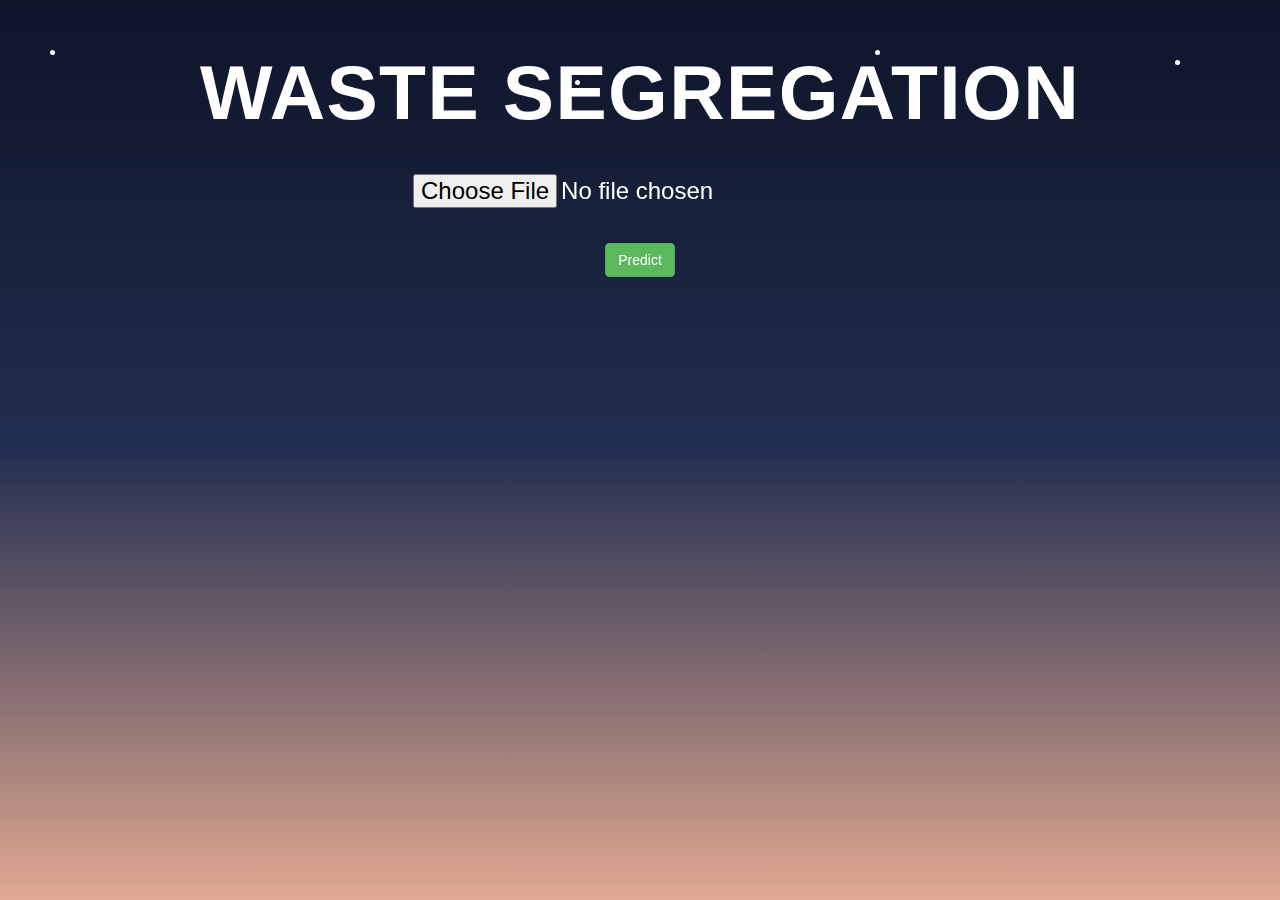
<file: templates/index.html>
<html>
    <head>
        <meta charset ="UTF-8">
        <title>WASTE SEGREGATION</title>
        <link href = "https://maxcdn.bootstrapcdn.com/bootstrap/3.4.1/css/bootstrap.min.css" rel="stylesheet">
        <link href = "style.css" rel="stylesheet">
        
    </head>
    
    <body>
        <div class ="container">
        <div class="row">
            <div class="col-lg-12">
            <center><h1 style="padding:30px;font-weight: 600 !important;font-size: 3.2em">WASTE SEGREGATION</h1></center>
            </div>
        </div>
        </div class="col-lg-12">
        <center><form class="form-inline" action="/predict" method="post" enctype="multipart/form-data">
            <input type="file" name="file"/><br>
            <input type="submit" class="btn btn-success" value="Predict">
        </form></center>
        <div id="bg"></div>
        <div id="stars" class="star-a"></div>
        <div id="stars" class="star-b"></div>
        <div id="stars" class="star-c"></div>
        <div id="stars" class="star-d"></div>
        <div id="stars" class="star-e"></div>
        </div>
        <script>
        var content = document.getElementsByTagName('body')[0];
        var darkMode = document.getElementById('dark-change');
        darkMode.addEventListener('click', function(){
            darkMode.classList.toggle('active');
            content.classList.toggle('night');
          })
      </script>
    </body>
</html>
</file>
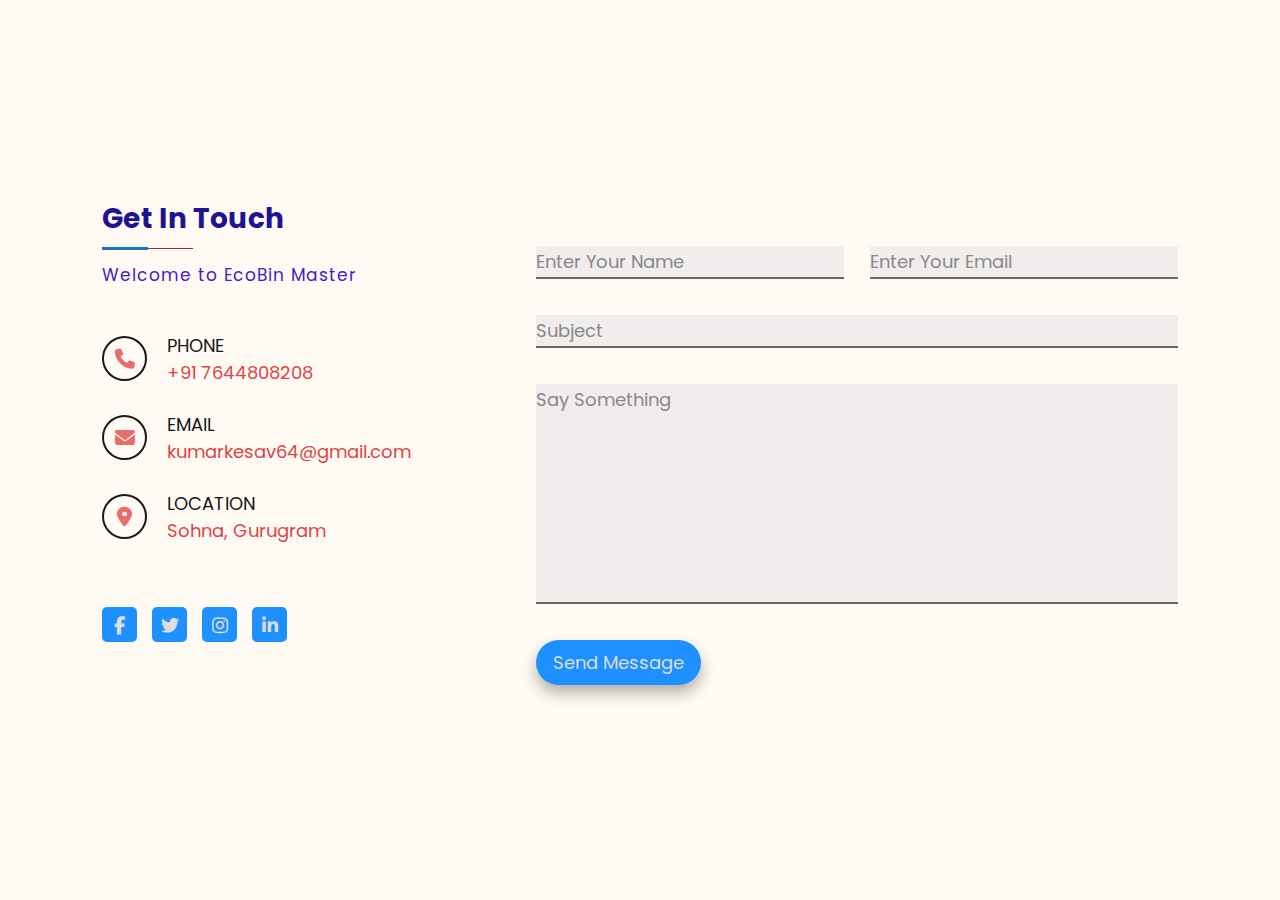
<file: contact.html>
<!DOCTYPE html>
<html>
<head>
	<!-- *******  Link To CSS Style Sheet  ******* -->
	<link rel="stylesheet" type="text/css" href="contact.css">

	<!-- *******  Font Awesome Icons Link  ******* -->
	<link rel="stylesheet" href="https://cdnjs.cloudflare.com/ajax/libs/font-awesome/6.1.1/css/all.min.css"/>

	<!-- *******  Link To Goggle Fonts  *******  -->
	<link href="https://fonts.googleapis.com/css2?family=Poppins:ital,wght@0,100;0,200;0,400;0,500;0,600;0,800;1,900&display=swap" rel="stylesheet">

	<meta name="viewport" content="width=device-width, initial-scale=1.0">

	<title>Contact Section</title>
</head>
<body>
	<div class="container">
		<main class="row">		
            <section class="col left">
				<div class="contactTitle">
					<h2>Get In Touch</h2>
					<p>Welcome to EcoBin Master</p>
				</div>
				<div class="contactInfo">					
					<div class="iconGroup">
						<div class="icon">
							<i class="fa-solid fa-phone"></i>
						</div>
						<div class="details">
							<span>Phone</span>
							<span>+91 7644808208</span>
						</div>
					</div>

					<div class="iconGroup">
						<div class="icon">
							<i class="fa-solid fa-envelope"></i>
						</div>
						<div class="details">
							<span>Email</span>
							<span>kumarkesav64@gmail.com</span>
						</div>
					</div>

					<div class="iconGroup">
						<div class="icon">
							<i class="fa-solid fa-location-dot"></i>
						</div>
						<div class="details">
							<span>Location</span>
							<span>Sohna, Gurugram</span>
						</div>
					</div>

				</div>


				<div class="socialMedia">
					<a href="#"><i class="fa-brands fa-facebook-f"></i></a>
					<a href="#"><i class="fa-brands fa-twitter"></i></a>
					<a href="#"><i class="fa-brands fa-instagram"></i></a>
					<a href="#"><i class="fa-brands fa-linkedin-in"></i></a>
				</div>

			</section>

			<section class="col right">

				<form class="messageForm">
					
					<div class="inputGroup halfWidth">
						<input type="text" name="" required="required">
						<label>Enter Your Name</label>
					</div>

					<div class="inputGroup halfWidth">
						<input type="email" name="" required="required">
						<label>Enter Your Email</label>
					</div>

					<div class="inputGroup fullWidth">
						<input type="text" name="" required="required">
						<label>Subject</label>
					</div>

					<div class="inputGroup fullWidth">
						<textarea required="required"></textarea>
						<label>Say Something</label>
					</div>

					<div class="inputGroup fullWidth">
						<button>Send Message</button>
					</div>
				</form>
			</section>
		</main>
	</div>
</body>
</html>
</file>
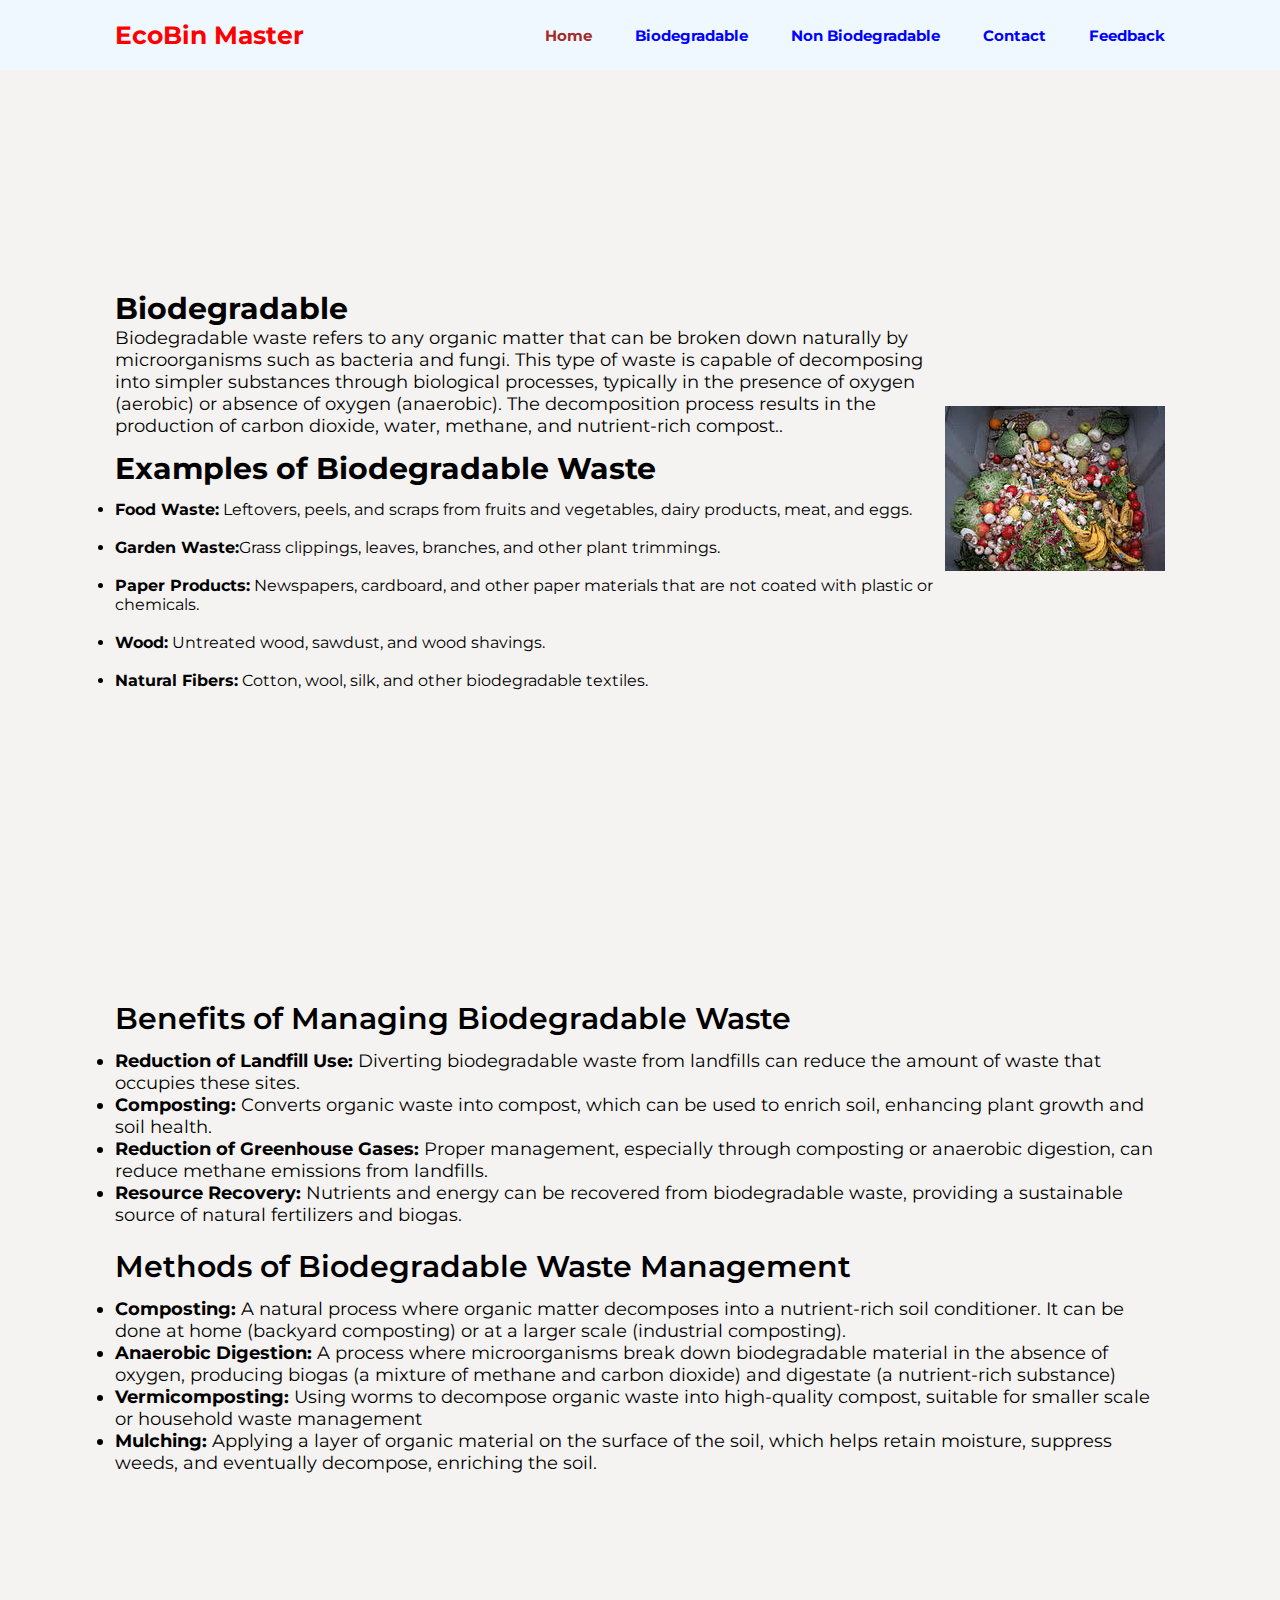
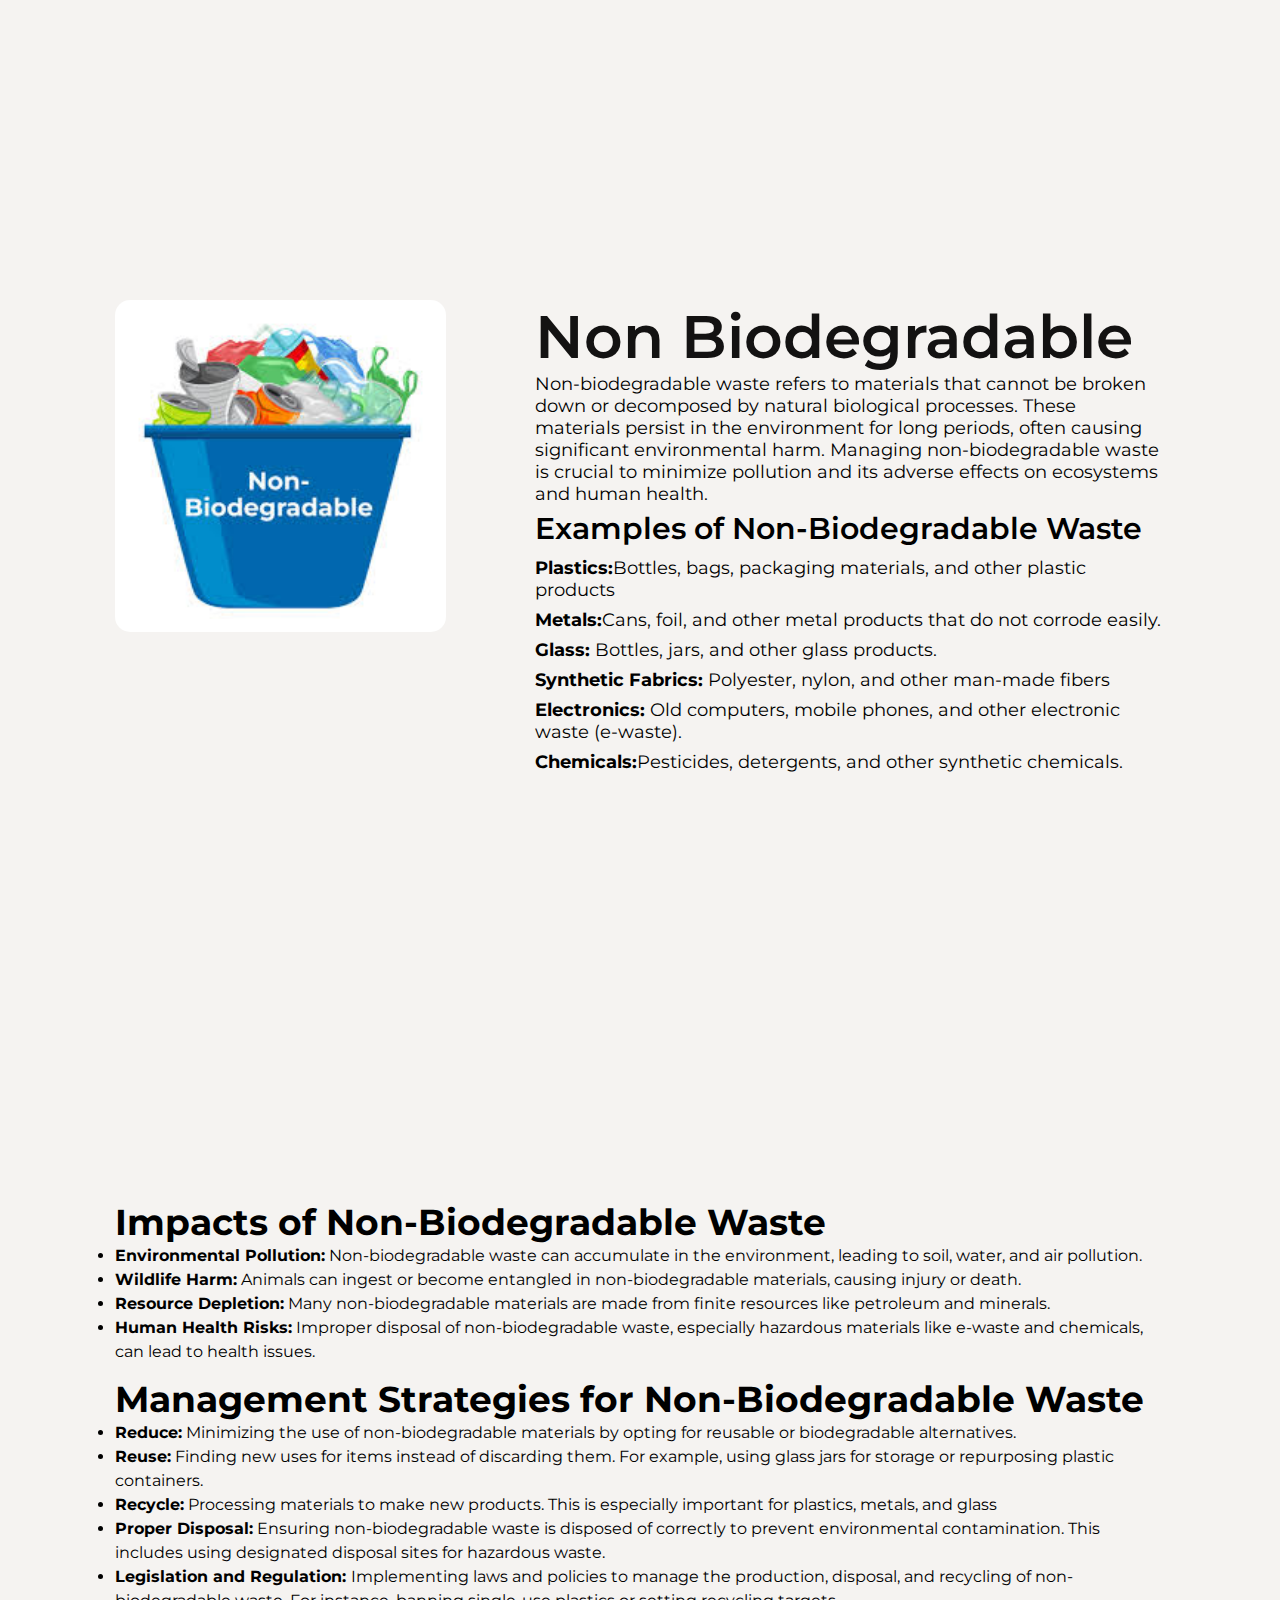
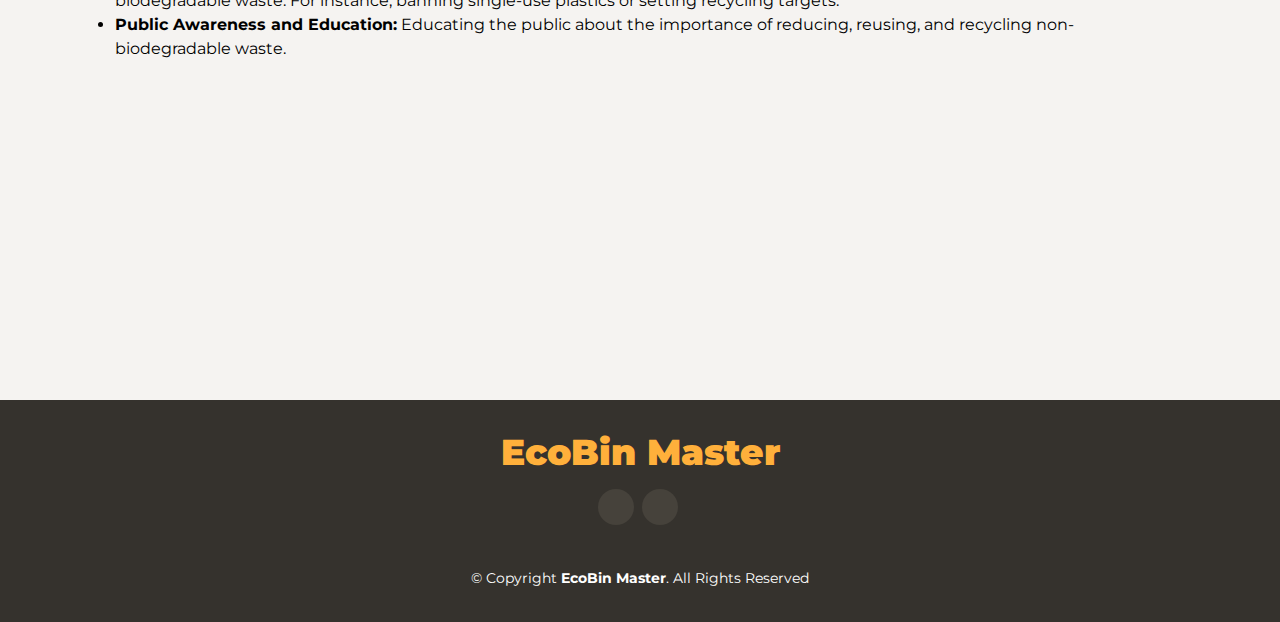
<file: index2.html>
<!DOCTYPE html>
<html lang="en">
<head>
    <meta charset="UTF-8">
    <meta name="viewport" content="width=device-width, initial-scale=1.0">
    <!--Font Awesome-->
    <link rel="stylesheet" href="https://cdnjs.cloudflare.com/ajax/libs/font-awesome/6.5.1/css/all.min.css" integrity="sha512-DTOQO9RWCH3ppGqcWaEA1BIZOC6xxalwEsw9c2QQeAIftl+Vegovlnee1c9QX4TctnWMn13TZye+giMm8e2LwA==" crossorigin="anonymous" referrerpolicy="no-referrer" />
    <title>EcoBin Master</title>
    <link rel="stylesheet" href="style2.css">
    <link rel="preconnect" href="https://fonts.googleapis.com">
    <link rel="preconnect" href="https://fonts.gstatic.com" crossorigin>
    <link href="https://fonts.googleapis.com/css2?family=Montserrat:ital,wght@0,100..900;1,100..900&family=Open+Sans:ital,wght@0,300..800;1,300..800&display=swap" rel="stylesheet">
</head>
<body>
    <header class="header">
        <a href="#" class="logo">EcoBin Master</a>
        <nav class="navbar">
            <a href="#home" class="active" >Home</a>
            <a href="#biodegradable">Biodegradable</a>
            <a href="#nonbiodegradable">Non Biodegradable</a>
            <a href="contact.html">Contact</a>
            <a href="#feedback">Feedback</a>

        </nav>
    </header>

    <section class="biodegradable" id="biodegradable">
      <div class="home-biodegradable">
          <h3>Biodegradable</h3>   
          <p>Biodegradable waste refers to any organic matter that can be broken down naturally by microorganisms such as bacteria and fungi. 
            This type of waste is capable of decomposing into simpler substances through biological processes, typically in the presence of oxygen (aerobic) or absence of oxygen (anaerobic).
             The decomposition process results in the production of carbon dioxide, water, methane, and nutrient-rich compost..</p> 
          </br>
          <h3>Examples of Biodegradable Waste</h3>
          <br>
          <div class="bioex">
          <ul>
            <li><b>Food Waste:</b> Leftovers, peels, and scraps from fruits and vegetables, dairy products, meat, and eggs.</li>
            <br>
            <li><b>Garden Waste:</b>Grass clippings, leaves, branches, and other plant trimmings.</li>
            <br>
            <li><b>Paper Products:</b> Newspapers, cardboard, and other paper materials that are not coated with plastic or chemicals.</li>
            <br>
            <li><b>Wood:</b> Untreated wood, sawdust, and wood shavings.</li>
            <br>
            <li><b>Natural Fibers:</b> Cotton, wool, silk, and other biodegradable textiles.</li>
          </ul> 
        </div>        
      </div>
      <div class="home-img">
          <img src="assets/bioderg1.jpg" alt="keshav">
      </div>
    </section>

    <section class="biodetails" id="biodetails">
        <div class="benefit">
            <h3>Benefits of Managing Biodegradable Waste</h3>
        </br>
            <div class="benefits-details">
                <ul>
                    <li><b>Reduction of Landfill Use:</b> Diverting biodegradable waste from landfills can reduce the amount of waste that occupies these sites.</li>
                    <li><b>Composting:</b> Converts organic waste into compost, which can be used to enrich soil, enhancing plant growth and soil health.</li>
                    <li><b>Reduction of Greenhouse Gases:</b> Proper management, especially through composting or anaerobic digestion, can reduce methane emissions from landfills.</li>
                    <li><b>Resource Recovery:</b> Nutrients and energy can be recovered from biodegradable waste, providing a sustainable source of natural fertilizers and biogas.</li><br>
                </ul>
            </div>
        </div>
        <div class="biomethods">
            <h3>Methods of Biodegradable Waste Management</h3>
        </br>
            <div class="biomethods-details">
                <ul>
                    <li><b>Composting:</b> A natural process where organic matter decomposes into a nutrient-rich soil conditioner. It can be done at home (backyard composting) or at a larger scale (industrial composting).</li>
                    <li><b>Anaerobic Digestion:</b> A process where microorganisms break down biodegradable material in the absence of oxygen, producing biogas (a mixture of methane and carbon dioxide) and digestate (a nutrient-rich substance)</li>
                    <li><b>Vermicomposting: </b>Using worms to decompose organic waste into high-quality compost, suitable for smaller scale or household waste management</li>
                    <li><b>Mulching:</b> Applying a layer of organic material on the surface of the soil, which helps retain moisture, suppress weeds, and eventually decompose, enriching the soil.</li>
                </ul>
            </div>
        </div>
    </section>

    <section id="nonbiodegradable" class="nonbiodegradable">
      <div class="nonbiodegradable-container">
          <div class="row">
              <div class="nonbiodegradable-col-1">
                  <img src="assets/nonbiodegradable.jpg">
              </div>
              <div class="nonbiodegradable-col-2">
                  <h1 class="sub-title">Non Biodegradable</h1>
                  <p>Non-biodegradable waste refers to materials that cannot be broken down or decomposed by natural biological processes. 
                    These materials persist in the environment for long periods, often causing significant environmental harm. 
                    Managing non-biodegradable waste is crucial to minimize pollution and its adverse effects on ecosystems and human health.</p>
                  <div class="tab-titles">
                      <p calss="tab-links">Examples of Non-Biodegradable Waste</p>
                  </div>
                  <div class="tab-contents" id="education">
                      <ul>
                          <li><b>Plastics:</b>Bottles, bags, packaging materials, and other plastic products</li>
                          <li><b>Metals:</b>Cans, foil, and other metal products that do not corrode easily.</li>
                          <li><b>Glass:</b> Bottles, jars, and other glass products.</li>
                          <li><b>Synthetic Fabrics:</b> Polyester, nylon, and other man-made fibers</li>
                          <li><b>Electronics:</b> Old computers, mobile phones, and other electronic waste (e-waste).</li>
                          <li><b>Chemicals:</b>Pesticides, detergents, and other synthetic chemicals.</li>
                      </ul>
                  </div>
              </div>
          </div>
      </div>
    </section>
    <section>
        <div class="nonbiodetails">
            <div class="nonbio-impact">
                <h2>Impacts of Non-Biodegradable Waste</h2>
            </div>
            <div class="impact-details">
                <ul>
                    <li><b>Environmental Pollution:</b> Non-biodegradable waste can accumulate in the environment, leading to soil, water, and air pollution.</li>
                    <li><b>Wildlife Harm:</b> Animals can ingest or become entangled in non-biodegradable materials, causing injury or death.</li>
                    <li><b>Resource Depletion:</b> Many non-biodegradable materials are made from finite resources like petroleum and minerals.</li>
                    <li><b>Human Health Risks:</b> Improper disposal of non-biodegradable waste, especially hazardous materials like e-waste and chemicals, can lead to health issues.</li>
                </ul>
            </div>
            <br>
            <div class="nonbio-management">
                <h2>Management Strategies for Non-Biodegradable Waste</h2>
            </div>
            <div class="management-details">
                <ul>
                    <li><b>Reduce:</b> Minimizing the use of non-biodegradable materials by opting for reusable or biodegradable alternatives.</li>
                    <li><b>Reuse:</b> Finding new uses for items instead of discarding them. For example, using glass jars for storage or repurposing plastic containers.</li>
                    <li><b>Recycle:</b> Processing materials to make new products. This is especially important for plastics, metals, and glass</li>
                    <li><b>Proper Disposal:</b> Ensuring non-biodegradable waste is disposed of correctly to prevent environmental contamination. This includes using designated disposal sites for hazardous waste.</li>
                    <li><b>Legislation and Regulation: </b>Implementing laws and policies to manage the production, disposal, and recycling of non-biodegradable waste. For instance, banning single-use plastics or setting recycling targets.</li>
                    <li><b>Public Awareness and Education:</b> Educating the public about the importance of reducing, reusing, and recycling non-biodegradable waste.</li>
                </ul>
            </div>
        </div>
    </section>
    <!-- ======= Footer ======= -->
    <footer id="footer">
        <div class="container">
        <h3><b>EcoBin Master</b></h3>
        <div class="social-links">
            <a href="#" class="whatsapp"><i class="fa-brands fa-whatsapp"></i></a>
            <a href="#" class="instagram"><i class="fa-brands fa-instagram"></i></i></a>
        </div>
        <div class="copyright">
            &copy; Copyright <strong><span>EcoBin Master</span></strong>. All Rights Reserved
        </div>
        
        </div>
    </footer>
    <!-- End Footer -->
   
  </body>  
</html>
</file>
<file: templates/style.css>
body{
    width: 100%;
    height: 100%;
    font-family: 'Helvetica';
    background: #000;
    color: antiquewhite;
    font-size: 24px;
    text-align: center;
    letter-spacing: 1.4px;
    background-image: url(https://images.unsplash.com/photo-1589254065909-b7086229d08c?ixlib=rb-1.2.1&ixid=MnwxMjA3fDB8MHxzZWFyY2h8NHx8cm9ib3R8ZW58MHx8MHx8&w=1000&q=80); 
    background-size:cover;
    background-position: center center;
    background-attachment: fixed;
    color: white;
}
.star-b{
    display:none;
  }


#bg {
	position: fixed;
	width: 100%;
	height: 100%;
	background: linear-gradient(to bottom, #0E1428, #222E50, #E0A890);
	top: 0;
	left: 0;
	z-index: -1;
}

#bg::before {
	content: " ";
	z-index: 2;
	background-color: #222E50;
	width: 100%;
	position: absolute;
	bottom: 0;
}


#stars {
width:5px;
	height: 5px;
	border-radius: 50%;
	background-color: white;
	position: absolute;
	animation-iteration-count: infinite;
	animation-name: twinkle;
}

.star-a {
	top: 50px;
	left: 50px;
	animation-duration: 1s;
}

.star-b {
	top: 100px;
	left: 400px;
	animation-duration: 0.8s;
}

.star-c {
	top: 80px;
	right: 700px;
	animation-duration: 0.75s;
}

.star-d {
	top: 50px;
	right: 400px;
	animation-duration: 1.1s;
}

.star-e {
	top: 60px;
	right: 100px;
	animation-duration: 0.6s;
}

@keyframes twinkle {
	50% { 
		transform: scale(0.5); 
		opacity: 0.5;
	}
}
</file>
<file: contact.css>
*{
	margin: 0;
	padding: 0;
	box-sizing: border-box;
	font-family: 'Poppins', sans-serif;
}
body{
	width: 100%;
	min-height: 100vh;
	background-color: #fffaf3;
	color: white;
}
.container{
	width: 100%;
	min-height: 100vh;
	display: flex;
	justify-content: center;
	align-items: center;
	padding: 30px 8%;
}
.container .row{
	display: flex;
	justify-content: space-between;
	width: 100%;
	max-width: 1100px;
}
.row section.col{
	display: flex;
	flex-direction: column;
}
.row section.left{
	flex-basis: 35%;
	min-width: 320px;
	margin-right: 60px;
}
.row section.right{
	flex-basis: 60%;
}
section.left .contactTitle h2{
	position: relative;
	font-size: 28px;
	color: #1e1492;
	display: inline-block;
	margin-bottom: 25px;
}
section.left .contactTitle h2::before{
	content: '';
	position: absolute;
	width: 50%;
	height: 1px;
	background-color: #a92828;
	top: 120%;
	left: 0;
}
section.left .contactTitle h2::after{
	content: '';
	position: absolute;
	width: 25%;
	height: 3px;
	background-color: rgb(24, 113, 203);
	top: calc(120% - 1px);
	left: 0;
}
section.left .contactTitle p{
	font-size: 17px;
	color: #4520be;
	letter-spacing: 1px;
	line-height: 1.2;
	padding-bottom: 22px;
}
section.left .contactInfo{
	margin-bottom: 16px;
}
.contactInfo .iconGroup{
	display: flex;
	align-items: center;
	margin: 25px 0px;
}
.iconGroup .icon{
	width: 45px;
	height: 45px;
	border: 2px solid rgb(25, 25, 24);
	border-radius: 50%;
	margin-right: 20px;
	position: relative;
}
.iconGroup .icon i{
	font-size: 20px;
	color: #e86e6e;
	position: absolute;
	top: 50%;
	left: 50%;
	transform: translate(-50%, -50%);
}
.iconGroup .details span{
	display: block;
	color: #dc4545;
	font-size: 18px;
}
.iconGroup .details span:nth-child(1){
	text-transform: uppercase;
	color: #181616;
}
section.left .socialMedia{
	display: flex;
	justify-content: flex-start;
	align-items: center;
	flex-wrap: wrap;
	margin: 22px 0px 20px;
}
.socialMedia a{
	width: 35px;
	height: 35px;
	text-decoration: none;
	text-align: center;
	margin-right: 15px;
	border-radius: 5px;
	background-color: dodgerblue;
	transition: 0.4s;
}
.socialMedia a i{
	color: #ddd;
	font-size: 18px;
	line-height: 35px;
	border: 1px solid transparent;
	transition-delay: 0.4s;
}
.socialMedia a:hover{
	transform: translateY(-5px);
	background-color: #2e2e2e;
	color: dodgerblue;
	border: 1px solid dodgerblue;
}
.socialMedia a:hover i{
	color: dodgerblue;
}

/* Code for the right section (column) */

.row section.right .messageForm{
	display: flex;
	justify-content: space-between;
	flex-wrap: wrap;
	padding-top: 30px;
}
.row section.right .inputGroup{
	margin: 18px 0px;
	position: relative;
}
.messageForm .halfWidth{
	flex-basis: 48%;
}
.messageForm .fullWidth{
	flex-basis: 100%;
}
.messageForm input, .messageForm textarea{
	width: 100%;
	font-size: 18px;
	padding: 2px 0px;
	background-color: #f1eded;
	color: #ddd;
	border: none;
	border-bottom: 2px solid #666;
	outline: none;
}
.messageForm textarea{
	resize: none;
	height: 220px;
	display: block;
}
textarea::-webkit-scrollbar{
	width: 5px;
}
textarea::-webkit-scrollbar-track{
	background-color: #1e1e1e;
	border-radius: 15px;
}
textarea::-webkit-scrollbar-thumb{
	background-color: dodgerblue;
	border-radius: 15px;
}
.inputGroup label{
	position: absolute;
	left: 0;
	bottom: 4px;
	color: #888;
	font-size: 18px;
	transition: 0.4s;
	pointer-events: none;
}
.inputGroup:nth-child(4) label{
	top: 2px;
}
.inputGroup input:focus ~ label, .inputGroup textarea:focus ~ label,
.inputGroup input:valid ~ label, .inputGroup textarea:valid ~ label
{
	transform: translateY(-30px);
	font-size: 16px;
}
.inputGroup button{
	padding: 8px 16px;
	font-size: 18px;
	background-color: dodgerblue;
	color: #ddd;
	border: 1px solid transparent;
	border-radius: 25px;
	outline: none;
	cursor: pointer;
	box-shadow: 0px 8px 15px rgba(0, 0, 0, 0.3);
	transition: 0.4s;
}
.inputGroup button:hover{
	background-color: #2e2e2e;
	color: dodgerblue;
	box-shadow: 0px 0px 15px rgba(0, 0, 0, 0.3);
	border: 1px solid dodgerblue;
}
@media(max-width: 1100px){
	.messageForm .halfWidth{
		flex-basis: 100%;
	}
}
@media(max-width: 900px){
	.container .row{
		flex-wrap: wrap;
	}
	.row section.left, .row section.right{
		flex-basis: 100%;
		margin: 0px;
	}
}
</file>
<file: style2.css>
*{
    margin: 0;
    padding: 0;
    box-sizing: border-box;
    text-decoration: none;
    border: none;
    outline: none;
    scroll-behavior: smooth;
    font-family: "Montserrat", sans-serif;    
}

:root{
    --bg-color: #f5f3f1;
}
html{
    font-size: 62.5%;
    overflow-x: hidden;
}
body{
    background: var(--bg-color);
}
section{
    min-height: 100vh;
    padding: 10rem 9% 2rem;
}
.header{
    position: fixed;
    top: 0;
    left: 0;
    width: 100%;
    padding: 2rem 9%;
    background-color: aliceblue;
    display: flex;
    justify-content: space-between;
    align-items: center;
    z-index: 100;
}

.logo{
    font-size: 2.5rem;
    color: red;
    font-weight: 700;
    cursor:default;
}
.navbar a{
    font-size: 1.5rem;
    color: blue;
    margin-left: 4rem;
    font-weight: 700;

}
.navbar a:hover , .navbar a.active{
    color: brown;
}
#menu-icon{
    font-size: 3.5rem;
    display:none;
}

/* ----------------------biodegradable------------------------- */                                                                        
.biodegradable{
    display: flex;
    justify-content: center;
    align-items: center;
}

.biodegradable h3{
    font-size: 30px;
    font-weight: 700;
}

.biodegradable-container h3:nth-of-type(2){
    margin-bottom: 2rem;
}
.home-biodegradable p{
    font-size: 18px;
}
.biodegradable-container h1{
    font-size: 64px;
    font-weight: 700;
    line-height: 1.3;
}
.biodegradable-img img{
    width: 30vw;
    animation: floatImage 4s ease-in-out infinite;
}
.bioex{
    font-size: 16px;
}
@keyframes floatImg{
    0%{
        transform: translateY(0);
    }
    50%{
        transform: translateY(-2.5rem);
    }
    100%{
        transform: translateY(0);
    }
}
.biodegradable-container{
    font-size: 1.2rem;
}


.benefit h3{
    font-size: 30px;
    font-weight: 600;
}
.benefits-details{
    font-size: 18px;

}
.biomethods h3{
    font-size: 30px;
    font-weight: 600;
}
.biomethods-details{
    font-size: 18px;
}

/* ---------------nonbiodegradable-------------------- */

#nonbiodegradable-content{
    padding: 80px 0;
    color: #0c0c0c;
}
.row{
    display: flex;
    justify-content: space-between;
    flex-wrap: wrap;
}
.nonbiodegradable-col-1{
    flex-basis: 35%;
}
.nonbiodegradable-col-1 img{
    width: 90%;
    border-radius: 15px;
}

.nonbiodegradable-col-2{
    flex-basis: 60%;
}
.sub-title{
    font-size: 60px;
    font-weight: 600;
    color:rgb(19, 18, 18);
}
.sub-titles{
    display: flex;
    margin: 20px 0 40px;
}
.tab-titles{
    font-size: 24px;
    margin: 5px 0 10px;
    font-weight: 500;
}
.tab-links{
    margin-right: 50px;
    font-size: 18px;
    font-weight: 500;
    cursor: pointer;
    position: relative;
}
.tab-links::after{
    content: '';
    width: 0;
    height: 3px;
    background-color: #ff004f;
    position: absolute;
    left: 0;
    bottom: -8px;
    transition: 0.5s;
}
.tab-contents ul li{
    list-style: none;
    margin: 8px 0;
}
.tab-contents ul li span{
    color: #b54769;
    font-size: 14px;
}

.nonbiodegradable-col-2 p{
    font-size: 18px;
}
.tab-titles p{
    font-size: 30px;
    font-weight: 600;
}
.tab-contents{
    font-size: 18px;
}
/* nonbiodegradable details */
.nonbio-impact{
    font-size: 24px;
}
.impact-details{
    font-size: 16px;
    line-height: 24px;
}
.nonbio-management{
    font-size: 24px;
}
.management-details{
    font-size: 16px;
    line-height: 24px;
}



/* Copyright */
#footer {
    background: #35322d;
    color: #fff;
    font-size: 14px;
    text-align: center;
    padding: 30px 0;
}
  
#footer h3 {
    font-size: 36px;
    font-weight: 700;
    color: #ffb03b;
    position: relative;
    padding: 0;
    margin: 0 0 15px 0;
}
  
#footer p {
    font-size: 15;
    font-style: italic;
    padding: 0;
    margin: 0 0 40px 0;
}
  
#footer .social-links {
    margin: 0 0 40px 0;
}
  
#footer .social-links a {
    font-size: 18px;
    display: inline-block;
    background: #46423b;
    color: #fff;
    line-height: 1;
    padding: 8px 0;
    margin-right: 4px;
    border-radius: 50%;
    text-align: center;
    width: 36px;
    height: 36px;
    transition: 0.3s;
}
  
#footer .social-links a:hover {
    background: #ffb03b;
}
  
#footer .copyright {
    margin: 0 0 5px 0;
}
</file>
